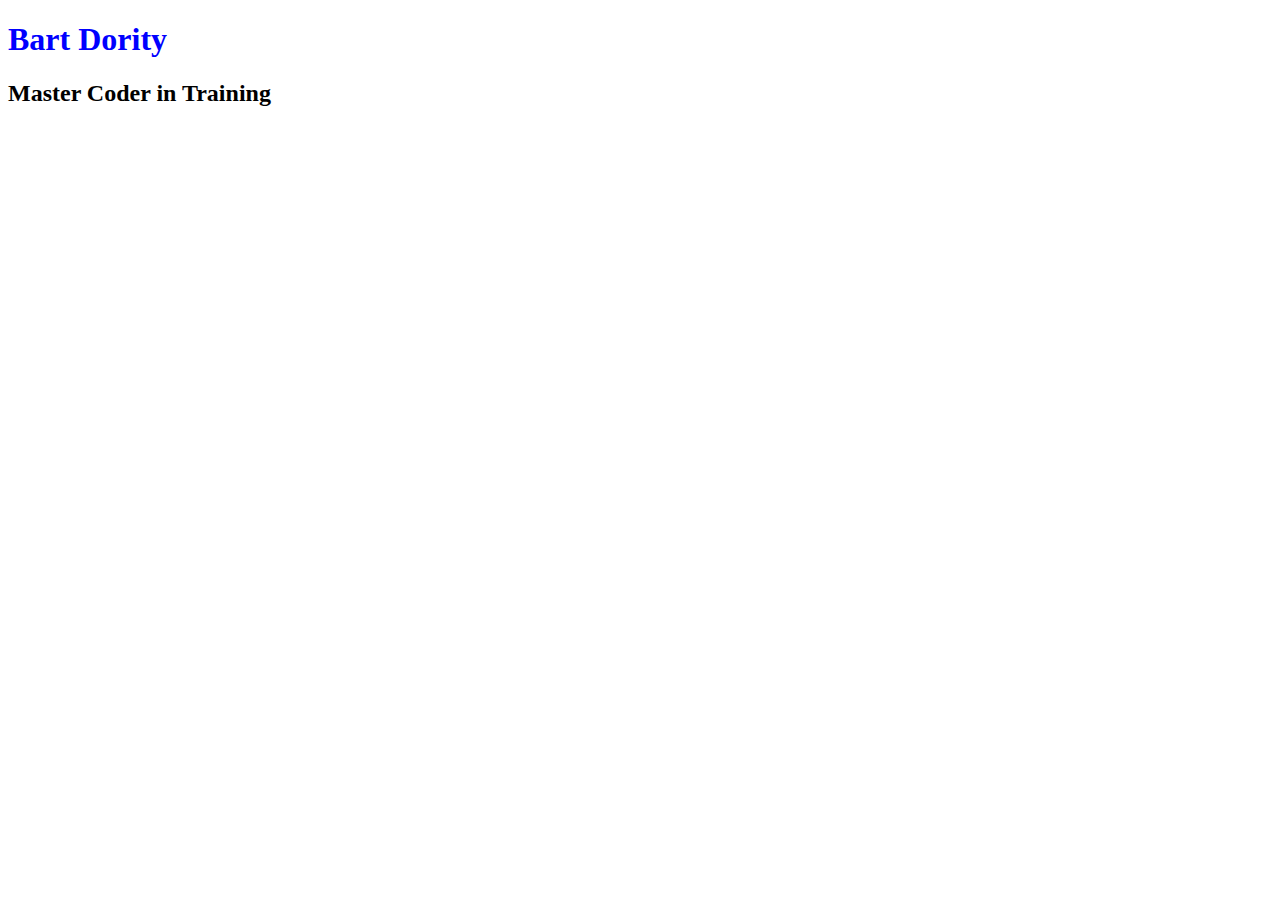
<file: 00/03/index.html>
<!DOCTYPE html>
<html lang="en">
<head>
    <meta charset="UTF-8">
    <meta name="viewport" content="width=device-width, initial-scale=1.0">
    <title>Bart Dority</title>
    <style>
        h1 {
            font-weight: 900;
            color:blue;
        }
    </style>
</head>
<body>
    <h1>Bart Dority</h1>
    <h2>Master Coder in Training</h2>
</body>
</html>
</file>
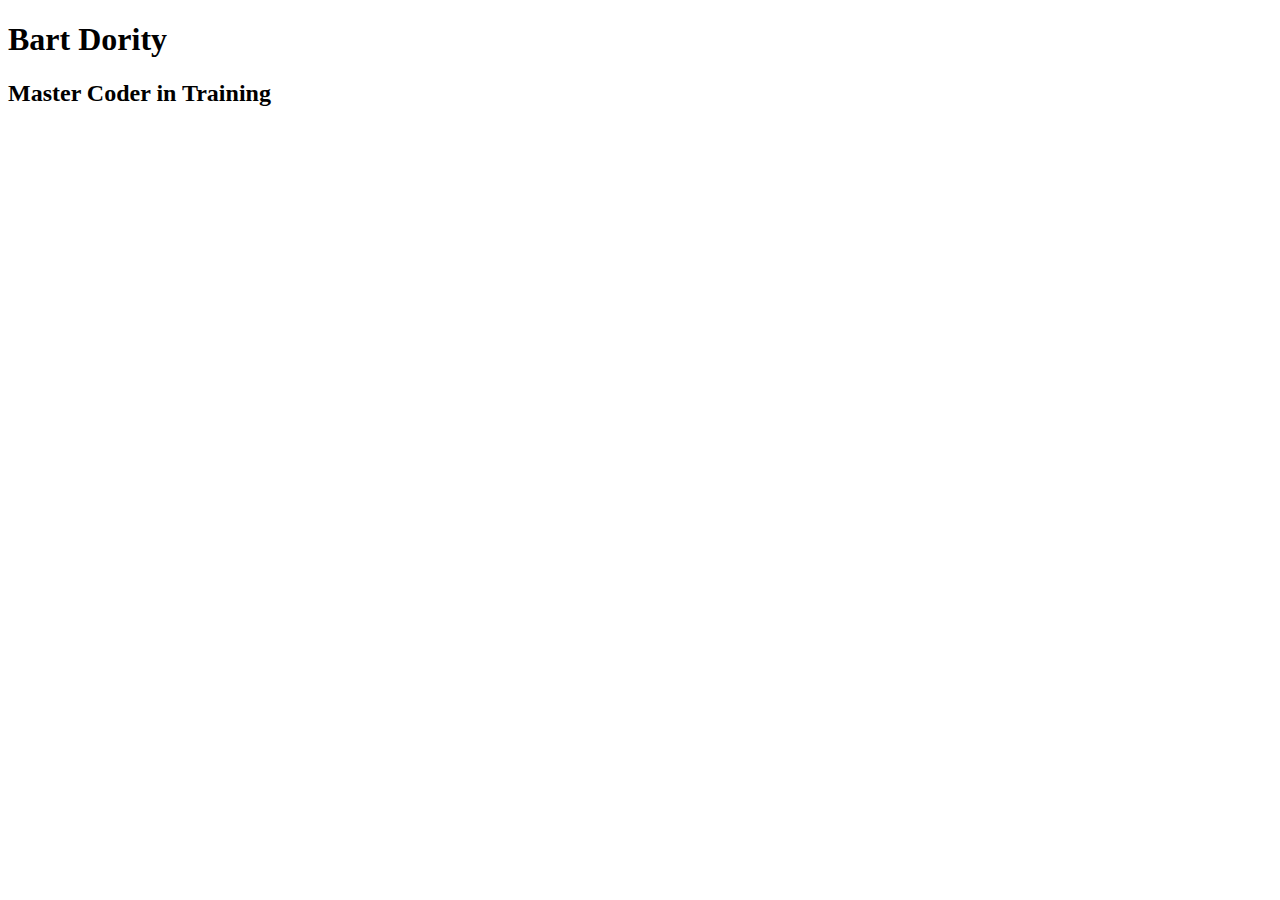
<file: 01/00-required-code-drills/03-core-html-basics/index.html>
<!DOCTYPE html>
<html lang="en">
<head>
    <meta charset="UTF-8">
    <meta name="viewport" content="width=device-width, initial-scale=1.0">
    <title>Bart Dority</title>
</head>
<body>
    <h1>Bart Dority</h1>
    <h2>Master Coder in Training</h2>
</body>
</html>
</file>
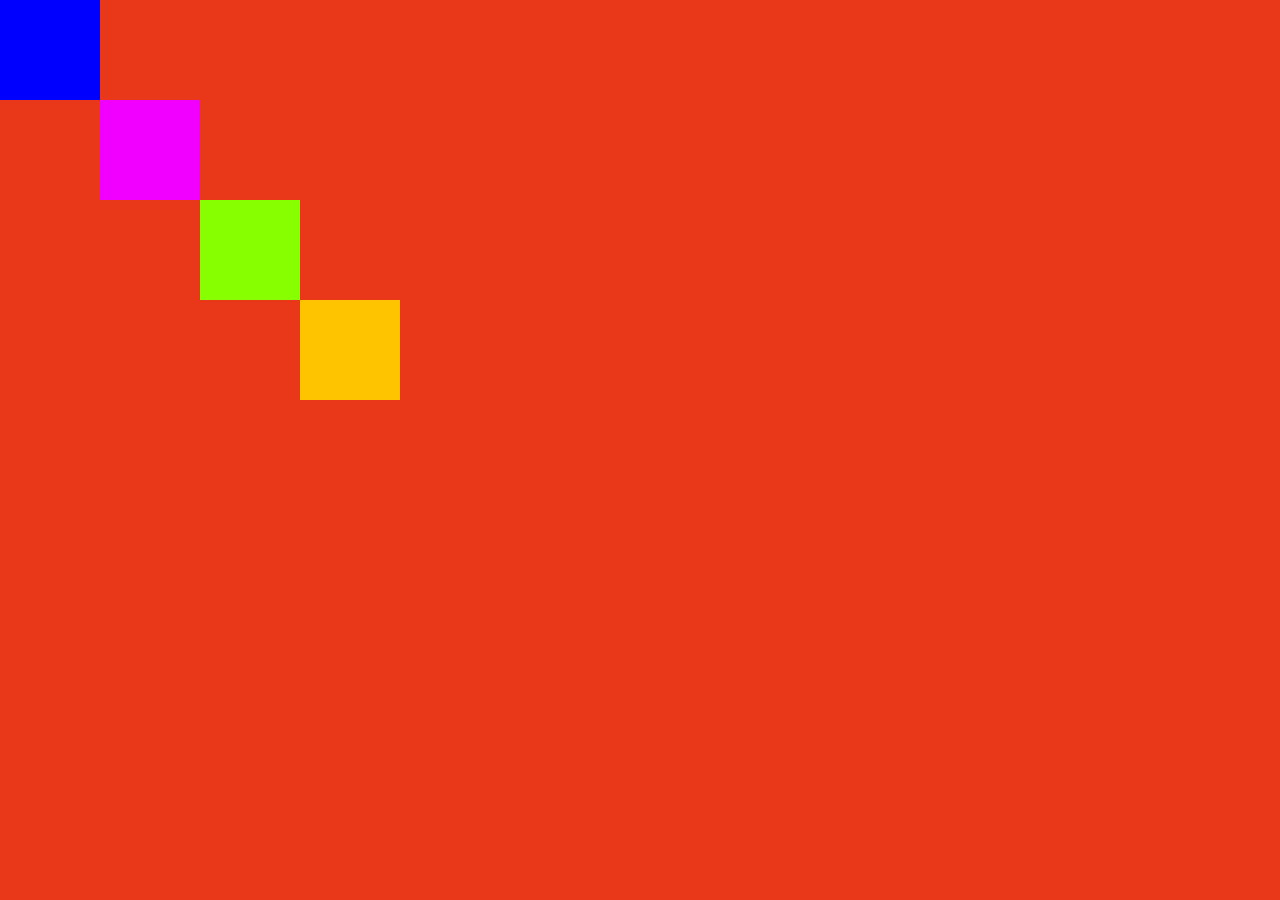
<file: 02/00-required-code-drills/02-core-css-id-and-class/index.html>
<!DOCTYPE html>
<html lang="en">

<head>
  <meta charset="UTF-8">
  <meta name="viewport" content="width=device-width, initial-scale=1.0">
  <meta http-equiv="X-UA-Compatible" content="ie=edge">
  <link rel="stylesheet" href="style.css">
  <title>Learning to ID your Classes</title>
</head>

<body>

  <section class="main">

    <div class='box-1'></div>
    <div class='box-2'></div>
    <div class='box-3'></div>
    <div class='box-4'></div>
  </section>

</body>

</html>
</file>
<file: 02/00-required-code-drills/03-core-css-positioning/index.html>
<!DOCTYPE html>
<html lang="en">

<head>
  <meta charset="UTF-8">
  <meta name="viewport" content="width=device-width, initial-scale=1.0">
  <meta http-equiv="X-UA-Compatible" content="ie=edge">
  <link rel="stylesheet" href="style.css">
  <title>Absolute Positioning</title>
</head>

<body>

  <section class="main">
      <div class="box-1"></div>
      <div class="box-2"></div>
      <div class="box-3"></div>
      <div class="box-4"></div>
  </section>

</body>

</html>
</file>
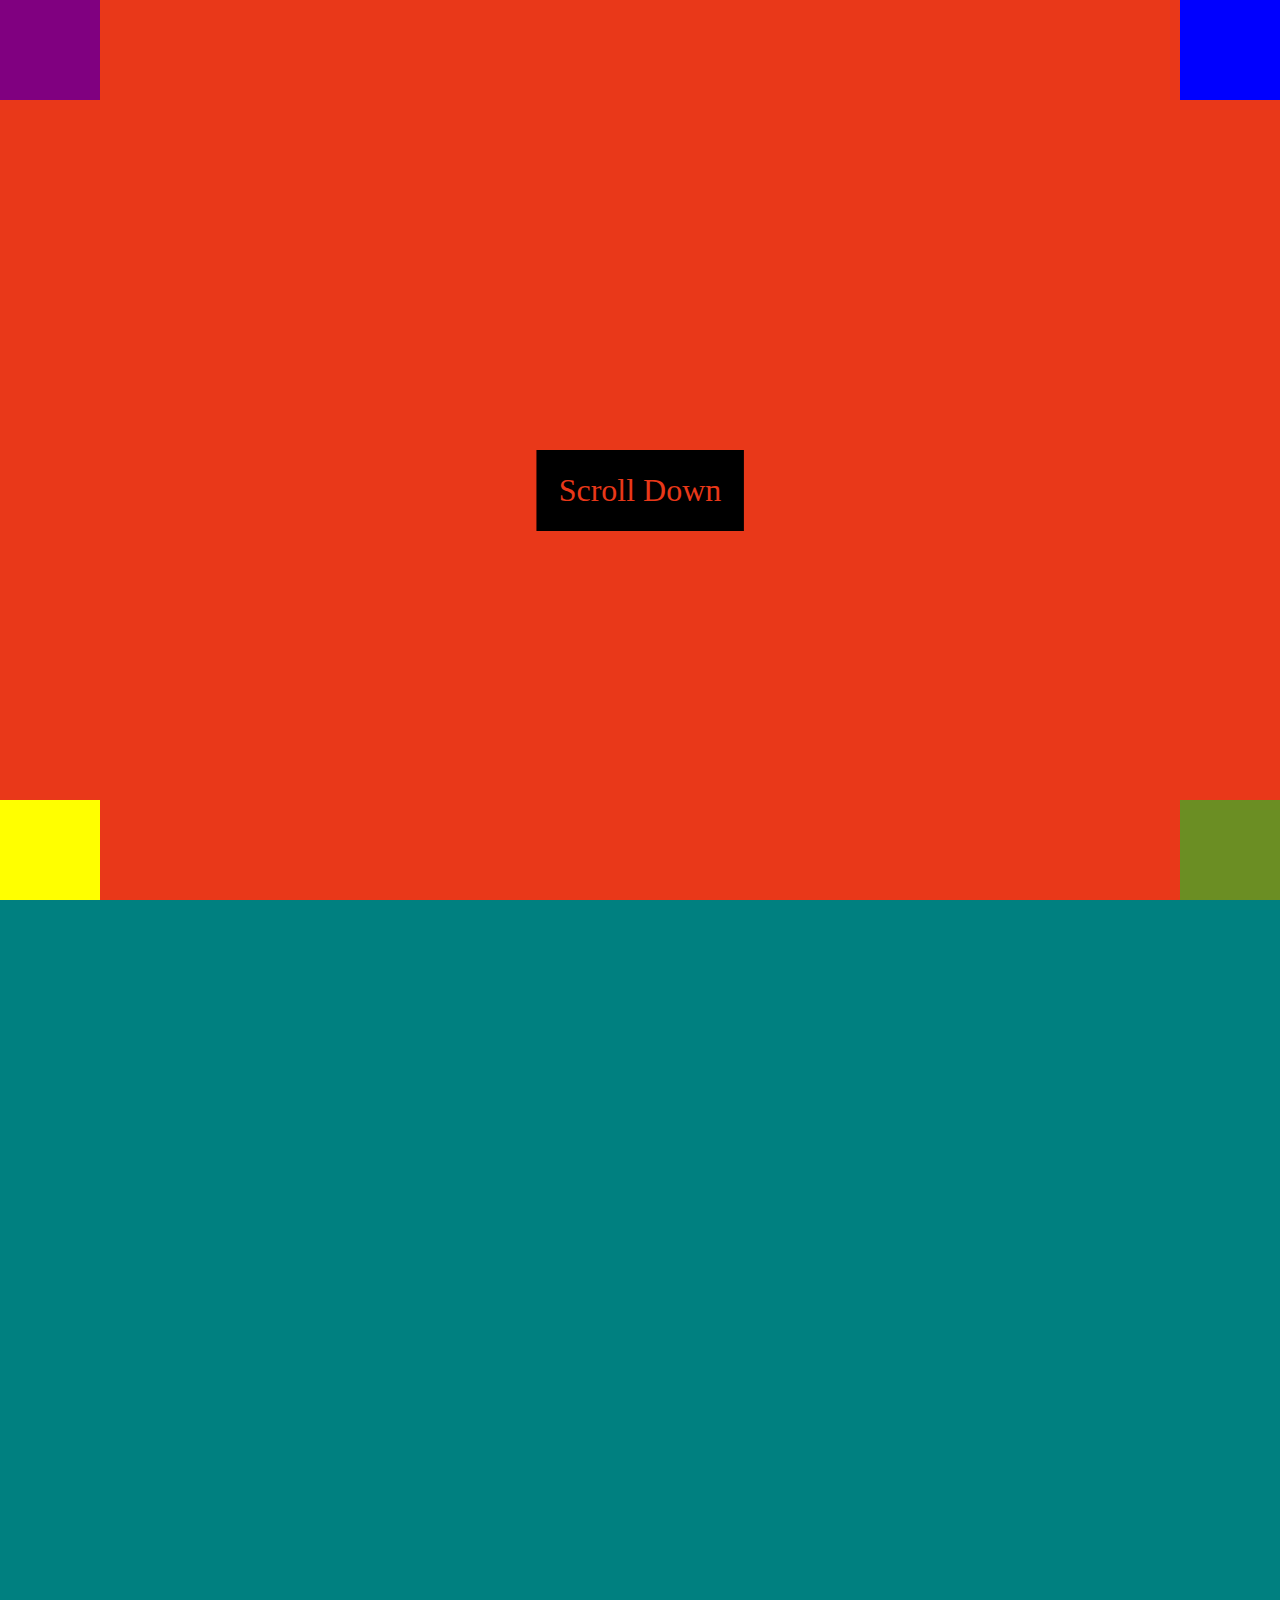
<file: 02/00-required-code-drills/04-rock-css-anchors-and-id/index.html>
<!DOCTYPE html>
<html lang="en">

<head>
  <meta charset="UTF-8">
  <meta name="viewport" content="width=device-width, initial-scale=1.0">
  <meta http-equiv="X-UA-Compatible" content="ie=edge">
  <link rel="stylesheet" href="style.css">
  <title>Learning to Tag</title>
</head>

<body>

  <section class="main">
      <div class="box-1"></div>
      <div class="box-2"></div>
      <div class="box-3"></div>
      <div class="box-4"></div>
      <a href="#secondary" class='link-style'>Scroll Down</a>
  </section>

  <a name="secondary"></a>
  <section class="secondary" id="second-section">
    <div class="box-1"></div>
    <div class="box-2"></div>
    <div class="box-3"></div>
    <div class="box-4"></div>

  </section>

</body>

</html>
</file>
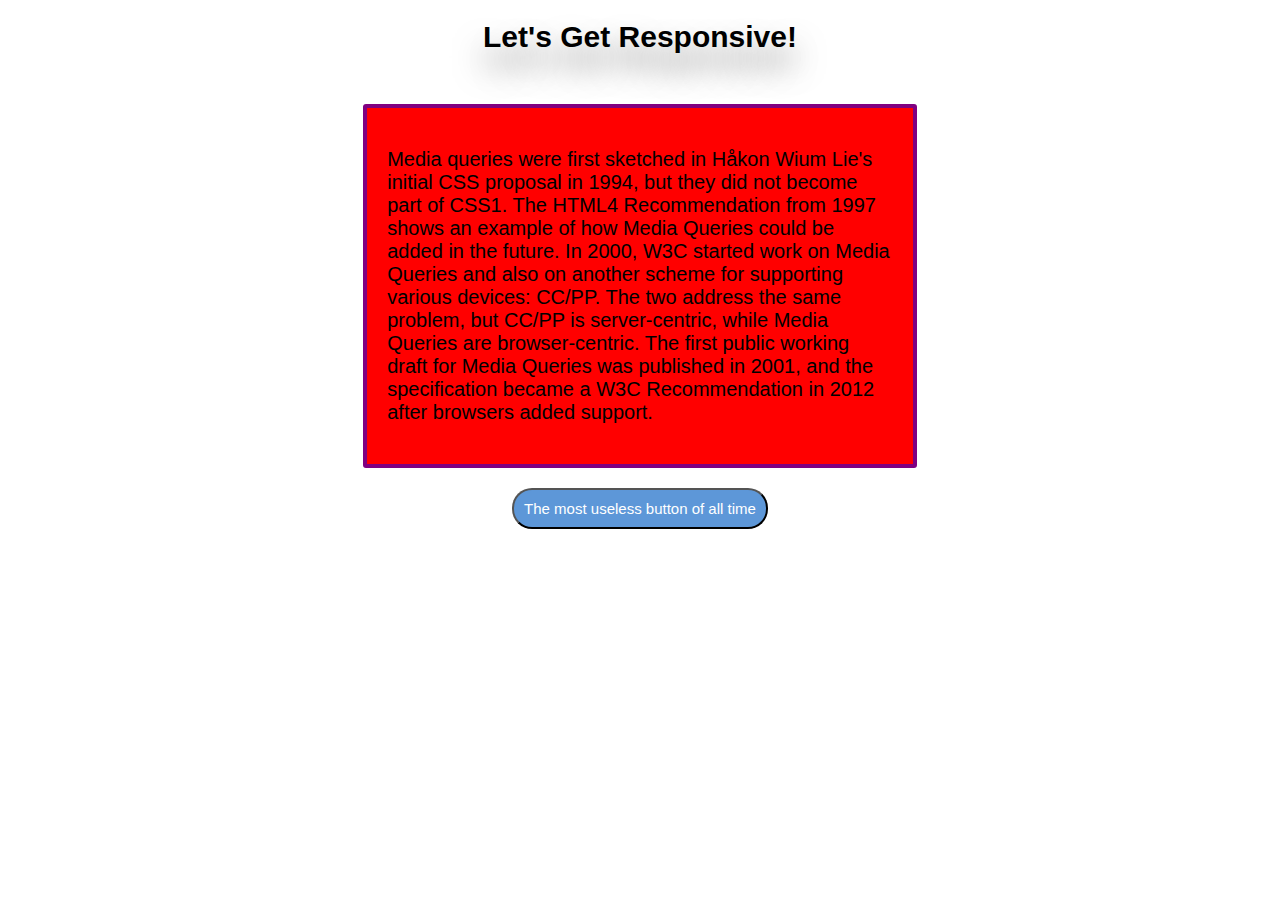
<file: 02/00-required-code-drills/08-core-css-media-queries-1/index.html>
<!DOCTYPE html>
<html lang="en">
<head>
  <meta charset="UTF-8">
  <meta name="viewport" content="width=device-width, initial-scale=1.0">
  <meta http-equiv="X-UA-Compatible" content="ie=edge">
  <link rel="stylesheet" href="style.css">
  <title>Mastering Media Queries</title>
</head>
<body>

  
  <h1 class="heading-primary">Let's Get Responsive!</h1>

    <h2 class="heading-sub">I only appear on small screens</h2>

  <section class="about">
    <div class="about__box--center"> <p> Media queries were first sketched in Håkon Wium Lie's initial CSS proposal in 1994, but they did not become part of CSS1. The HTML4 Recommendation from 1997 shows an example of how Media Queries could be added in the future. In 2000, W3C started work on Media Queries and also on another scheme for supporting various devices: CC/PP. The two address the same problem, but CC/PP is server-centric, while Media Queries are browser-centric. The first public working draft for Media Queries was published in 2001, and the specification became a W3C Recommendation in 2012 after browsers added support.</p></div>

    <button class="btn">The most useless button of all time</button>
  </section>
</body>
</html>
</file>
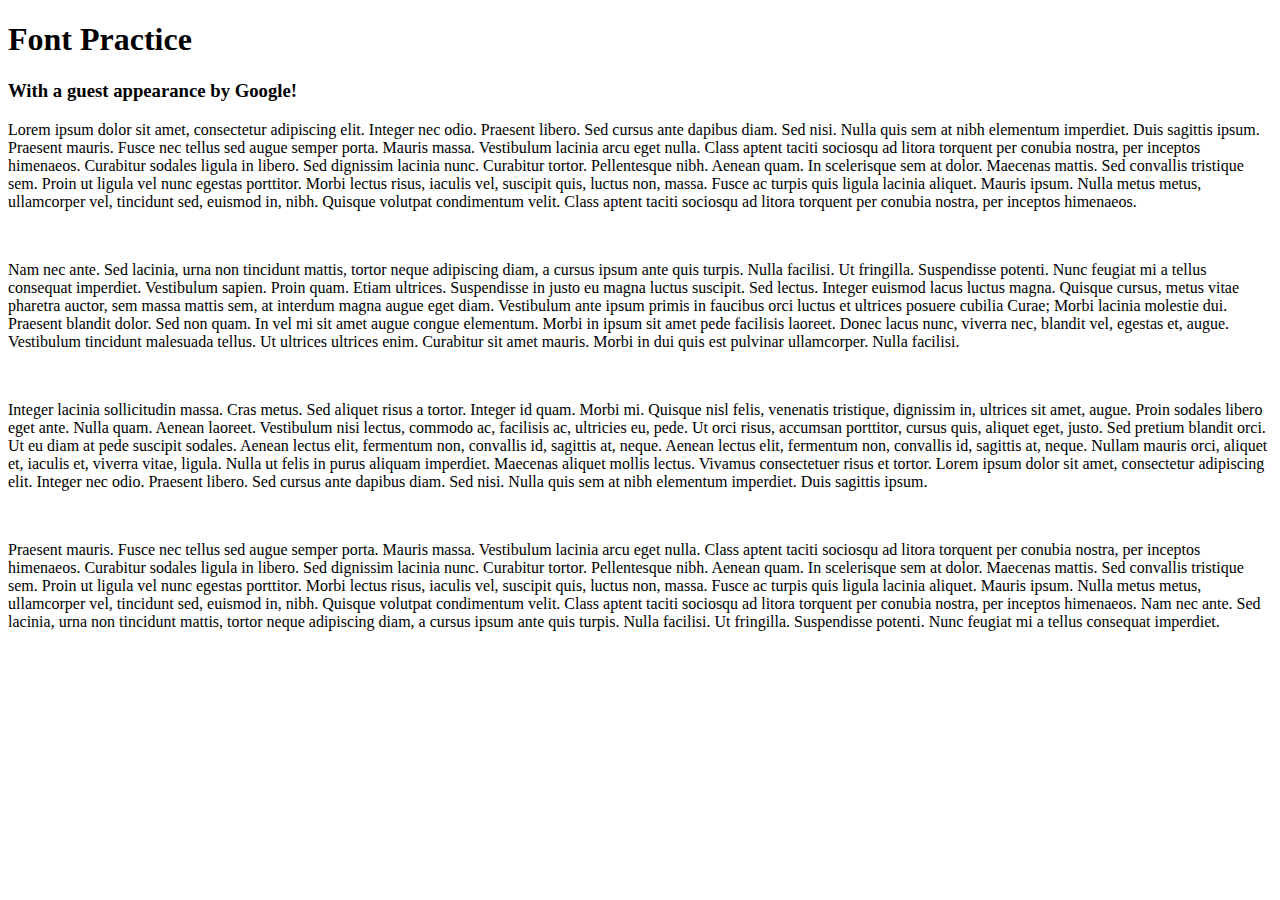
<file: 02/01-optional-code-drills/02-core-css-font/index.html>
<!DOCTYPE html>
<html>
<head>
  <meta charset="utf-8" />

  <title>A Font of Knowledge</title>

  <!-- Add a link to your local css file here -->

  <!-- Add your Google Fonts link here -->
  
</head>
<body>
  <h1>Font Practice</h1>

  <h3>With a guest appearance by Google!</h3>

  <p>
    Lorem ipsum dolor sit amet, consectetur adipiscing elit. Integer nec odio. Praesent libero. Sed cursus ante dapibus diam. Sed nisi. Nulla quis sem at nibh elementum imperdiet. Duis sagittis ipsum. Praesent mauris. Fusce nec tellus sed augue semper porta. Mauris massa. Vestibulum lacinia arcu eget nulla. Class aptent taciti sociosqu ad litora torquent per conubia nostra, per inceptos himenaeos. Curabitur sodales ligula in libero. Sed dignissim lacinia nunc. Curabitur tortor. Pellentesque nibh. Aenean quam. In scelerisque sem at dolor. Maecenas mattis. Sed convallis tristique sem. Proin ut ligula vel nunc egestas porttitor. Morbi lectus risus, iaculis vel, suscipit quis, luctus non, massa. Fusce ac turpis quis ligula lacinia aliquet. Mauris ipsum. Nulla metus metus, ullamcorper vel, tincidunt sed, euismod in, nibh. Quisque volutpat condimentum velit. Class aptent taciti sociosqu ad litora torquent per conubia nostra, per inceptos himenaeos.
  </p>

  <br>

  <p>
    Nam nec ante. Sed lacinia, urna non tincidunt mattis, tortor neque adipiscing diam, a cursus ipsum ante quis turpis. Nulla facilisi. Ut fringilla. Suspendisse potenti. Nunc feugiat mi a tellus consequat imperdiet. Vestibulum sapien. Proin quam. Etiam ultrices. Suspendisse in justo eu magna luctus suscipit. Sed lectus. Integer euismod lacus luctus magna. Quisque cursus, metus vitae pharetra auctor, sem massa mattis sem, at interdum magna augue eget diam. Vestibulum ante ipsum primis in faucibus orci luctus et ultrices posuere cubilia Curae; Morbi lacinia molestie dui. Praesent blandit dolor. Sed non quam. In vel mi sit amet augue congue elementum. Morbi in ipsum sit amet pede facilisis laoreet. Donec lacus nunc, viverra nec, blandit vel, egestas et, augue. Vestibulum tincidunt malesuada tellus. Ut ultrices ultrices enim. Curabitur sit amet mauris. Morbi in dui quis est pulvinar ullamcorper. Nulla facilisi. 
  </p>

  <br>

  <p>
    Integer lacinia sollicitudin massa. Cras metus. Sed aliquet risus a tortor. Integer id quam. Morbi mi. Quisque nisl felis, venenatis tristique, dignissim in, ultrices sit amet, augue. Proin sodales libero eget ante. Nulla quam. Aenean laoreet. Vestibulum nisi lectus, commodo ac, facilisis ac, ultricies eu, pede. Ut orci risus, accumsan porttitor, cursus quis, aliquet eget, justo. Sed pretium blandit orci. Ut eu diam at pede suscipit sodales. Aenean lectus elit, fermentum non, convallis id, sagittis at, neque. Aenean lectus elit, fermentum non, convallis id, sagittis at, neque. Nullam mauris orci, aliquet et, iaculis et, viverra vitae, ligula. Nulla ut felis in purus aliquam imperdiet. Maecenas aliquet mollis lectus. Vivamus consectetuer risus et tortor. Lorem ipsum dolor sit amet, consectetur adipiscing elit. Integer nec odio. Praesent libero. Sed cursus ante dapibus diam. Sed nisi. Nulla quis sem at nibh elementum imperdiet. Duis sagittis ipsum.
  </p>

  <br>
    
  <p>
    Praesent mauris. Fusce nec tellus sed augue semper porta. Mauris massa. Vestibulum lacinia arcu eget nulla. Class aptent taciti sociosqu ad litora torquent per conubia nostra, per inceptos himenaeos. Curabitur sodales ligula in libero. Sed dignissim lacinia nunc. Curabitur tortor. Pellentesque nibh. Aenean quam. In scelerisque sem at dolor. Maecenas mattis. Sed convallis tristique sem. Proin ut ligula vel nunc egestas porttitor. Morbi lectus risus, iaculis vel, suscipit quis, luctus non, massa. Fusce ac turpis quis ligula lacinia aliquet. Mauris ipsum. Nulla metus metus, ullamcorper vel, tincidunt sed, euismod in, nibh. Quisque volutpat condimentum velit. Class aptent taciti sociosqu ad litora torquent per conubia nostra, per inceptos himenaeos. Nam nec ante. Sed lacinia, urna non tincidunt mattis, tortor neque adipiscing diam, a cursus ipsum ante quis turpis. Nulla facilisi. Ut fringilla. Suspendisse potenti. Nunc feugiat mi a tellus consequat imperdiet.
  </p>
  
</body>
</html>
</file>
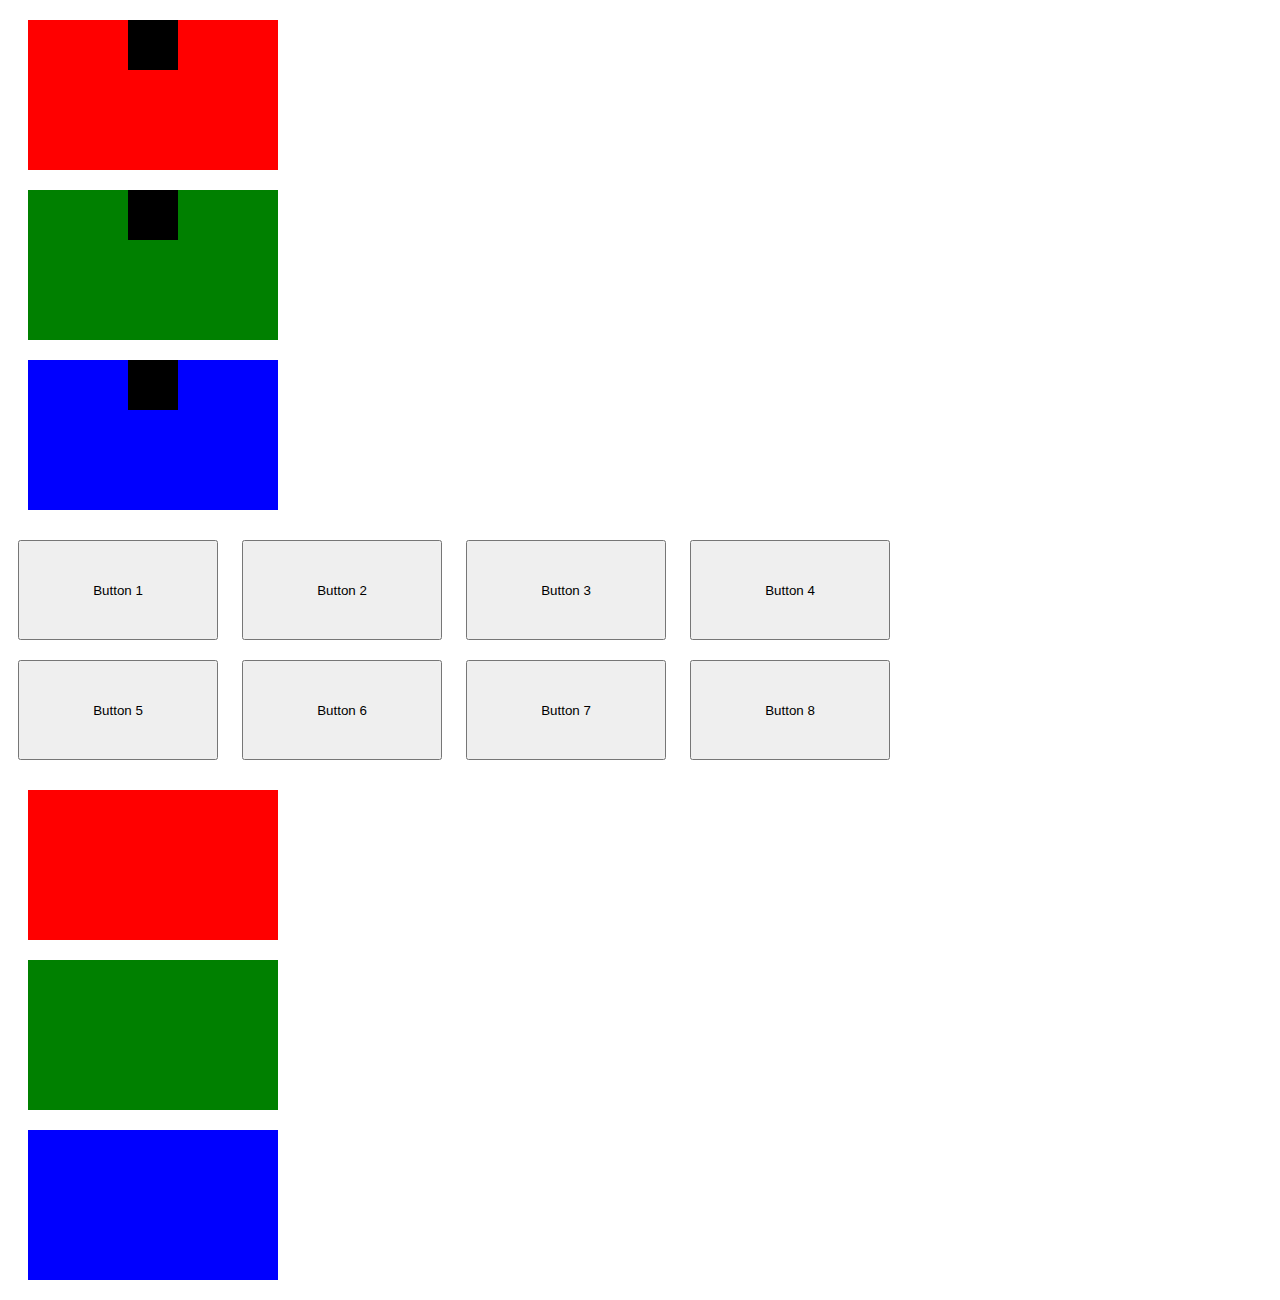
<file: 02/01-optional-code-drills/03-rock-css-pseudoclasses/index.html>
<!DOCTYPE html>
<html lang="en">
<head>

  <meta charset="UTF-8">

  <title>Button Emporium</title>

  <link href="./style.css" type="text/css" rel="stylesheet">

</head>
<body>

  <div class="clear">
    <div id="top1" class="box">
      <div class="inside-box"></div>
    </div>
    <div id="top2" class="box">
      <div class="inside-box"></div>
    </div>
    <div id="top3" class="box">
      <div class="inside-box"></div>
    </div>
  </div>

  <div class="clear">
    <button class="btn-odd">Button 1</button>
    <button class="btn-even">Button 2</button>
    <button class="btn-odd">Button 3</button>
    <button class="btn-even">Button 4</button>
  </div>
  
  <div class="clear">
    <button class="btn-odd">Button 5</button>
    <button class="btn-even">Button 6</button>
    <button class="btn-odd">Button 7</button>
    <button class="btn-even">Button 8</button>
  </div>
  
  <div class="clear">
    <div id="bottom1" class="box"></div>
    <div id="bottom2" class="box"></div>
    <div id="bottom3" class="box"></div>
  </div>

</body>
</html>
</file>
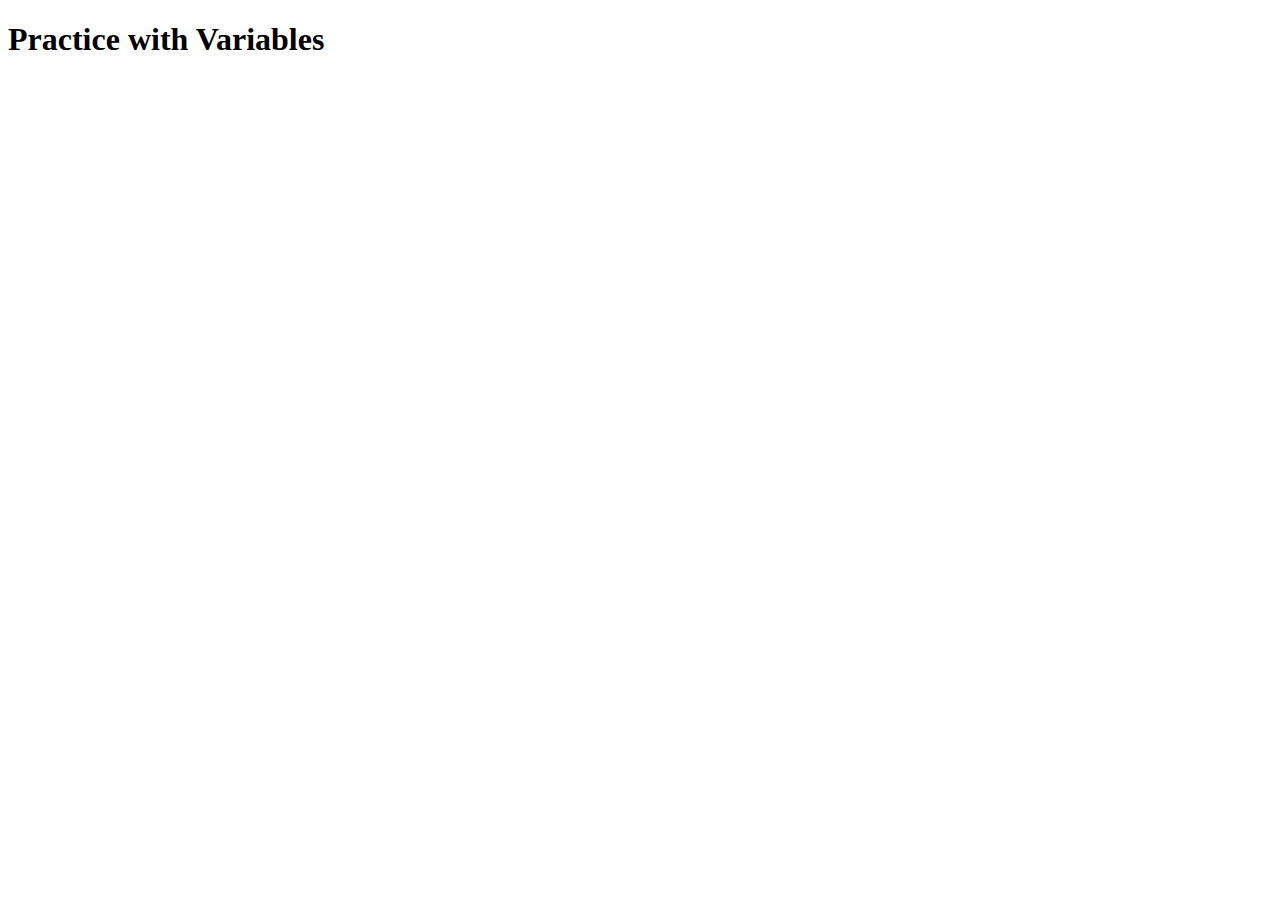
<file: 03/00-required-code-drills/01-core-js-variables/index.html>
<!DOCTYPE html>
<html>
<head>
  <meta charset="utf-8" />
  <meta http-equiv="X-UA-Compatible" content="IE=edge">
  <title>Practice with Variables</title>
  <meta name="viewport" content="width=device-width, initial-scale=1">
</head>
<body>
  <h1>Practice with Variables</h1>

  <script src="challenge-prompt.js"></script>
</body>
</html>
</file>
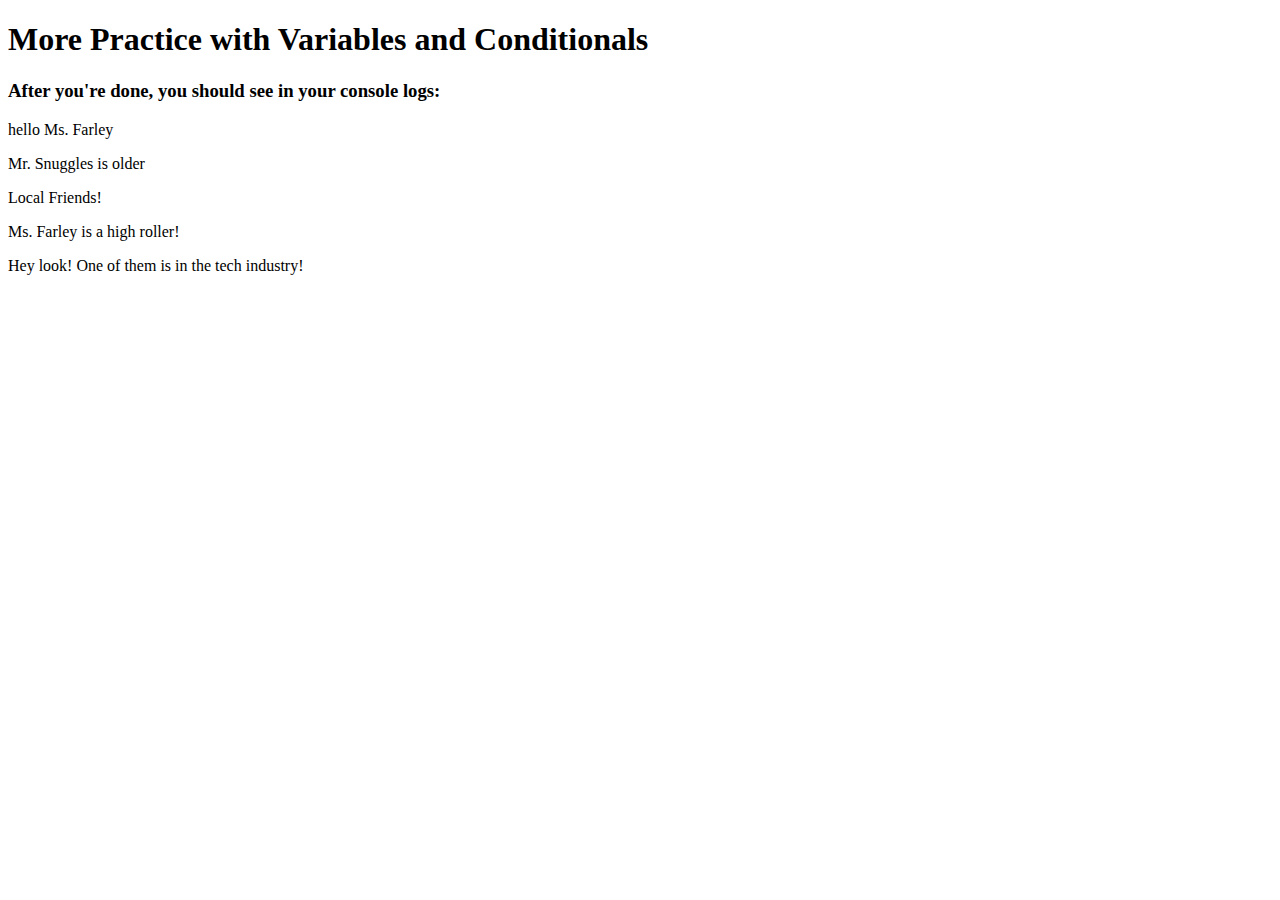
<file: 03/00-required-code-drills/02-core-js-conditionals/index.html>
<!DOCTYPE html>
<html>
<head>
  <meta charset="utf-8" />
  <meta http-equiv="X-UA-Compatible" content="IE=edge">
  <title>More Practice with Variables and Conditionals</title>
  <meta name="viewport" content="width=device-width, initial-scale=1">
</head>
<body>
  <h1>More Practice with Variables and Conditionals</h1>
  <h3>After you're done, you should see in your console logs: </h3>
  <p>hello Ms. Farley</p>
  <p>Mr. Snuggles is older</p>
  <p>Local Friends!</p>
  <p>Ms. Farley is a high roller!</p>
  <p>Hey look! One of them is in the tech industry!</p>
  <script src="challenge-prompt.js"></script>
</body>
</html>
</file>
<file: 02/00-required-code-drills/02-core-css-id-and-class/style.css>
*,
*::after,
*::before {
/* This ensures that there is no whitespace surrounding our content. Comment this out or delete it, and you may see some unwelcome whitespace 😖. The * means everything. the ::after and ::before are pseudo elements, we'll cover these later in class */
  margin: 0;
  padding: 0;

  /* This is for our anchor (<a>) tag. It makes it so that there is a scrolling effect when we navigate to other parts of our page */
  scroll-behavior: smooth;
}

.main {
  height: 100vh;
  width: 100%;
  /* rgb stands for red, green, blue using a combination of these three colors, you can make ANY color. Play around with th numbers a little bit! */
  background-color: rgb(233, 56, 25);
  position: relative;
}

.box-1 {
  position: absolute;
  width:100px;
  height:100px;
  background-color:blue;
}

.box-2 {
  position: absolute;
  width:100px;
  height:100px;
  background-color:rgb(242, 0, 255);
  top:100px;
  left:100px;
}
.box-3 {
  position: absolute;
  width:100px;
  height:100px;
  background-color:rgb(136, 255, 0);
  top:200px;
  left:200px;
}

.box-4 {
  position: absolute;
  width:100px;
  height:100px;
  background-color:rgb(255, 196, 0);
  top:300px;
  left:300px;
}
</file>
<file: 02/00-required-code-drills/03-core-css-positioning/style.css>
*,
*::after,
*::before {
/* This ensures that there is no whitespace surrounding our content. Comment this out or delete it, and you may see some unwelcome whitespace 😖. The * means everything. the ::after and ::before are pseudo elements, we'll cover these later in class */
  margin: 0;
  padding: 0;

  /* This is for our anchor (<a>) tag. It makes it so that there is a scrolling effect when we navigate to other parts of our page */
  scroll-behavior: smooth;
}

.main {
  height: 100vh;
  width: 100%;
  /* rgb stands for red, green, blue using a combination of these three colors, you can make ANY color. Play around with th numbers a little bit! */
  background-color: rgb(233, 56, 25);
  position: relative;
}


.box-1 {
  position: absolute;

  right:0;
  height: 100px;
  width: 100px;
  background-color: purple;
}

.box-2 {
  position: absolute;
  transform: translateY(-100%);  
  top:100%;
  height: 100px;
  width: 100px;
  background-color: blue; 
}

.box-3 {
  position: absolute;
  transform: translateY(-100%);  
  top:100%;
  right:0;
  height: 100px;
  width: 100px;
  background-color: yellow;
 
}

.box-4 {
  position: absolute;
  height: 100px;
  width: 100px;
  background-color: olivedrab;  
}
</file>
<file: 02/00-required-code-drills/04-rock-css-anchors-and-id/style.css>
*,
*::after,
*::before {
/* This ensures that there is no whitespace surrounding our content. Comment this out or delete it, and you may see some unwelcome whitespace 😖. The * means everything. the ::after and ::before are pseudo elements, we'll cover these later in class */
  margin: 0;
  padding: 0;

  /* This is for our anchor (<a>) tag. It makes it so that there is a scrolling effect when we navigate to other parts of our page */
  scroll-behavior: smooth;
}

.main {
  height: 100vh;
  width: 100%;
  /* rgb stands for red, green, blue using a combination of these three colors, you can make ANY color. Play around with th numbers a little bit! */
  background-color: rgb(233, 56, 25);
  position: relative;
  color:white;
}

.box-1 {
  position: absolute;
  left:0;
  top: 0;
  height: 100px;
  width: 100px;
  background-color: purple;
}

.box-2 {
  position: absolute;
  right:0;
  top: 0;
  height: 100px;
  width: 100px;
  background-color: blue; 
}

.box-3 {
  position: absolute;
  left:0;
  top: 100%;
  height: 100px;
  width: 100px;
  background-color: yellow;
  transform: translateY(-100%);  
}

.box-4 {
  position: absolute;
  right:0;
  top: 100%;
  height: 100px;
  width: 100px;
  background-color: olivedrab;
  transform: translateY(-100%);
}

.secondary {
  background-color:teal;
  width:100vw;
  height:100vh;
}

.link-style {
  color:white;
  border:4px solid black;
  background-color:black;
  text-decoration:none;
  position: absolute;
  top:50%;
  left:50%;
  transform:translateY(-100%);
  transform:translateX(-50%);
  font-size:2em;
  padding:18px;
  color:  rgb(233, 56, 25);
}

.link-style:hover {
  border:4px solid white;
  color:white;
}
</file>
<file: 02/00-required-code-drills/08-core-css-media-queries-1/style.css>
html {
  /* rem is relative to the fontsize of an element. The default fontsize on most browsers is 16px; */
  
    font-size: 62.5%;  /* 1rem = 10px */

  /* this makes it a lot easier to calcute rem. 62.5% is 10/16 so our defualt fontsize is relative to user settings. defines what 1 rem is. So now, instead of 10px, we can write 1rem, Instead of 200px, we can write 20rem, etc..
  
  You don't have to use this trick, but it can make life a lot easier on us. On our media queries, we can just change the fontsize in our html styling, and everything using rem will change accordingly. Keep in mind that if you use this trick, you will need to specify the fontsize of all the text on your app.
  */


}


body {
  font-family: 'Gill Sans', 'Gill Sans MT', Calibri, 'Trebuchet MS', sans-serif;
}

.heading-primary {
  text-align: center;
  text-shadow: 0 2rem 3rem rgba(0,0,0,.5);
  font-size: 3rem;
}

.heading-sub {
  font-size: 2.5rem;
  text-align: center;
  color: seagreen;
  display: none;
}

.about {
  margin-top: 5rem;
}

.about__box--center {
  width: 40%;
  margin: auto;
  padding: 2rem;
  font-size: 2rem;
  /* If  a measurement is below 10px, it is a little unnecessary to use rem. Less than 10px is so small that keeping the absolute measurement of px will not really affect our styling on different screen sizes   */
  border-radius: 3px;
  border: solid 2px black;
  background-color:red;
  border:4px solid purple;
}

.btn {
  margin: 2rem auto;
  display: block;
  text-decoration: none;
  padding: 1rem;
  background-color: rgb(93, 151, 216);
  color: white;
  font-family: inherit;
  font-size: 1.5rem;
  border-radius: 2rem;
  transition: .2s;
  
}

.btn:hover {
  transform: translateY(-1px);
  box-shadow: 0 .5rem .7rem rgba(0,0,0,.2);
}

.btn:active,
.btn:focus {
  transform: translateY(1px);
  outline: none;
  box-shadow: 0 .2rem .4rem rgba(0,0,0,.2);
}

/* 

It's extremely important to list your media queries in descending order of screen size. 

Right now, we have media queries for 1200 and 900 px. If our screen width is 700px, then both conditions apply.

If both apply, then there must be some kind of tie-breaker to determine which styles will be applied. That tie-breaker is which code was written last. 

Therefore, we want our media queries in descending order, so that the most recent condtion that was hit, is the one that gets styled. 
*/


/* =============== YOUR WORK HERE =============== */
@media (max-width: 1200px) {
/* This makes it so that every element using rem will shrink a little bit as our screen size does.  */
  html {
    font-size: 55%;
  }
  .about__box--center {
    background-color:yellow;
    border:8px solid green;
    width:80%;
  }


  
}


@media (max-width: 900px) {
/* Set the font-size to 45% */

html {
  font-size: 45%;
}
.about__box--center {
  background-color:yellow;
  border:8px solid green;
  width:80%;
}

}

@media (max-width: 600px) {
  /* For the colorful background, look up setting a background-image to a linear gradient in css */

  html {
    font-size: 45%;
  }
  body {

    background: linear-gradient(119deg, rgba(2,0,36,1) 0%, rgba(9,9,121,1) 23%, rgba(0,212,255,1) 51%, rgba(255,207,0,1) 100%);
    height:100vh;
  }
  .about__box--center {
    background-color:beige;
    border:8px solid purple;
    width:80%;
  }

}
</file>
<file: 02/01-optional-code-drills/03-rock-css-pseudoclasses/style.css>
.box {
  height: 150px;
  width: 250px;
  margin: 20px;
}

.inside-box {
  background-color: black;
  height: 50px;
  width: 50px;
  margin: auto;
}

#top1, #bottom1 {
  background-color: red;
}

#top2, #bottom2 {
  background-color: green;
}

#top3, #bottom3 {
  background-color: blue;
}

button {
  height: 100px;
  width: 200px;
  margin: 10px;
}

.clear::after {
  content: "";
  display: block;
  clear: both;
}

/* Your code goes below here! */
</file>
